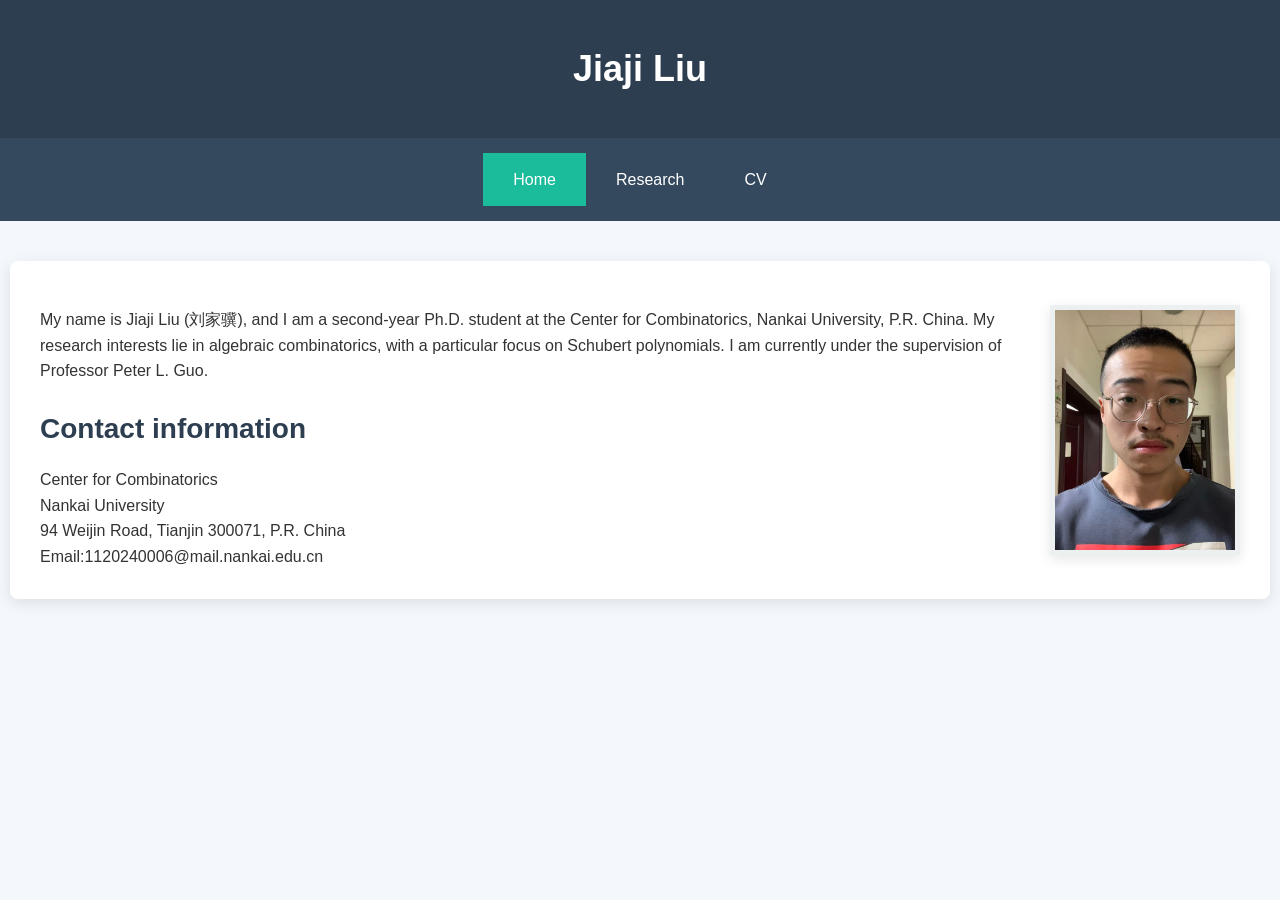
<file: index.html>
<!DOCTYPE html>
<html lang="en">
<head>
    <meta charset="UTF-8">
    <meta name="viewport" content="width=device-width, initial-scale=1.0">
    <meta name="description" content="Personal Homepage - Jiaji Liu">
    <title>Jiaji Liu</title>
    <link rel="stylesheet" href="styles.css">
</head>
<body>

    <header>
        <h1>Jiaji Liu</h1>
    </header>

    <nav>
        <a href="index.html" class="active">Home</a>
        <a href="research.html">Research</a>
        <a href="cv.html">CV</a>
    </nav>

    <section id="home">
        <div class="home-content">
            <div class="text">
                
                <p>My name is Jiaji Liu (刘家骥), and I am a second-year Ph.D. student at the Center for Combinatorics, Nankai University, P.R. China. My research interests lie in algebraic combinatorics, with a particular focus on Schubert polynomials. I am currently under the supervision of Professor Peter L. Guo.  </p>
               <h2>Contact information</h2>
                Center for Combinatorics<br>
                 Nankai University<br>
                94 Weijin Road, Tianjin 300071, P.R. China<br>
                Email:1120240006@mail.nankai.edu.cn            
</div>
      <img src="photo.jpg" alt="Jiaji Liu" class="photo">

</div>
    </section>



</body>
</html>
</file>
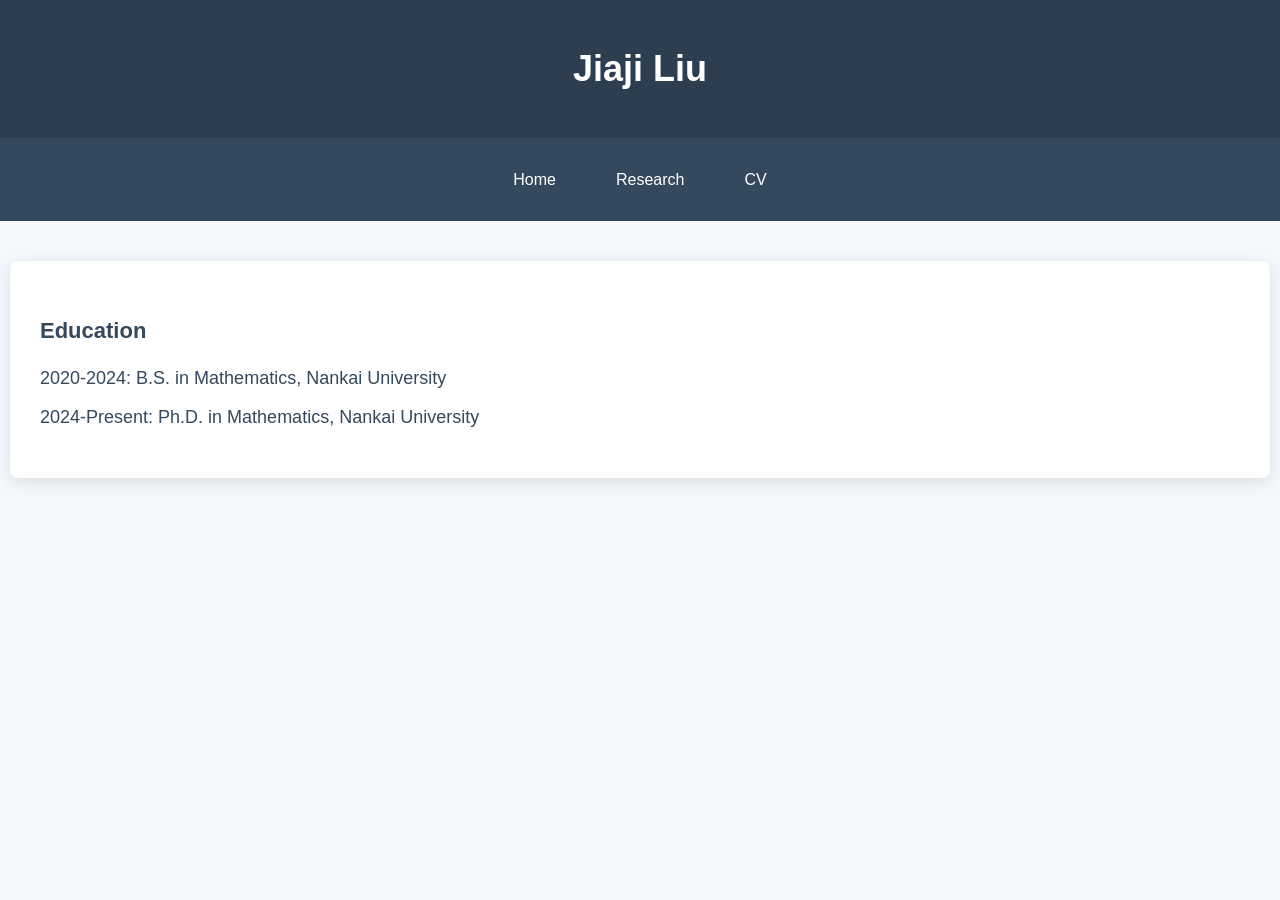
<file: cv.html>
<!DOCTYPE html>
<html lang="zh">
<head>
    <meta charset="UTF-8">
    <meta name="viewport" content="width=device-width, initial-scale=1.0">
    <meta name="description" content=" - Jiaji Liu">
    <title>Jiaji Liu - CV</title>
    <link rel="stylesheet" href="styles.css">
</head>
<body>

   <header>
        <h1>Jiaji Liu</h1>
    </header>

    <nav>
        <a href="index.html">Home</a>
        <a href="research.html">Research</a>
        <a href="cv.html">CV</a>
    </nav>

    <section id="cv">
     
        <h3>Education</h3>
        <ul>
	<li>2020-2024: B.S. in Mathematics, Nankai University</li>
            <li>2024-Present: Ph.D. in Mathematics, Nankai University</li>
            
        </ul>

    </section>



</body>
</html>
</file>
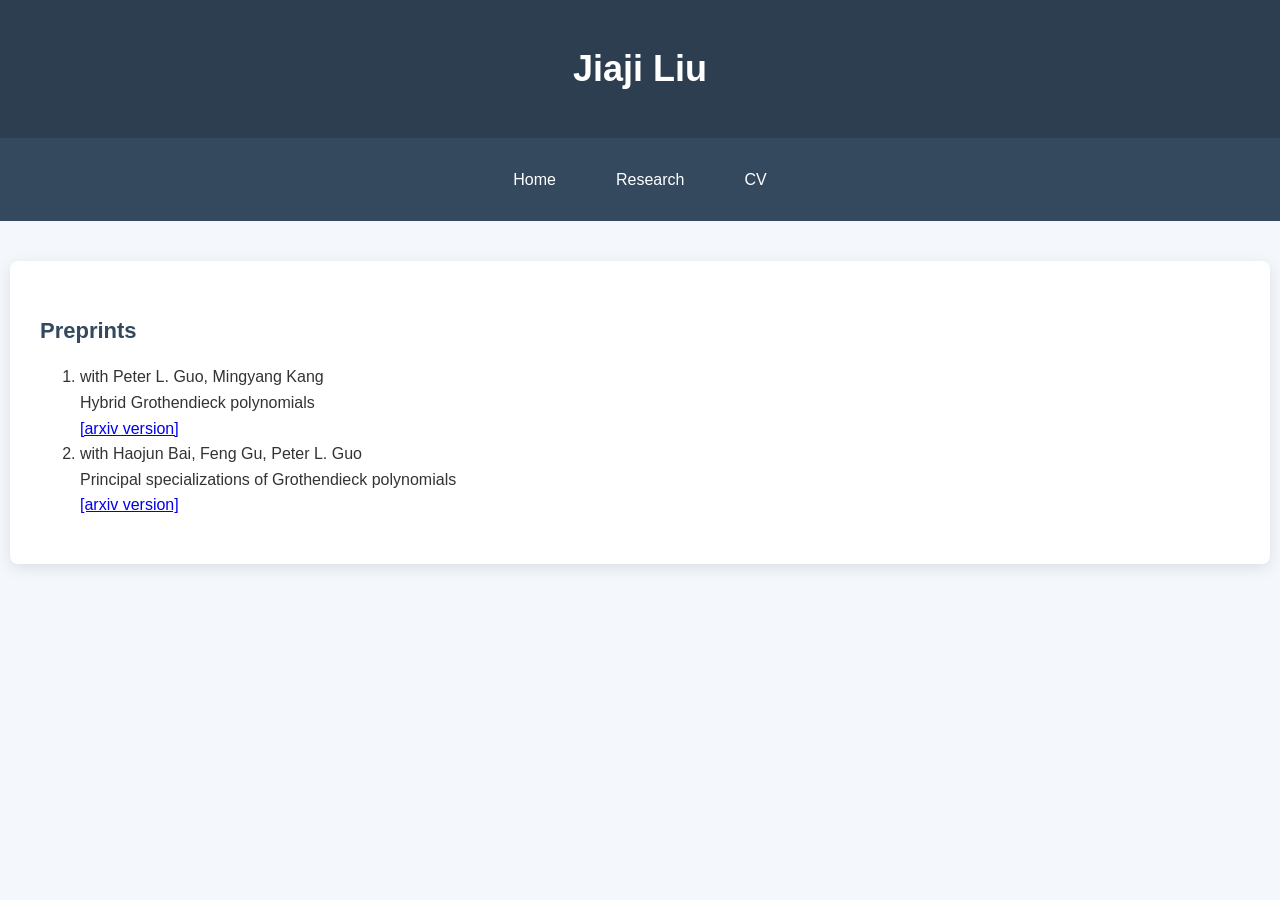
<file: research.html>
<!DOCTYPE html>
<html lang="zh">
<head>
    <meta charset="UTF-8">
    <meta name="viewport" content="width=device-width, initial-scale=1.0">
    <meta name="description" content="Research - Jiaji Liu">
    <title>Jiaji Liu - Research</title>
    <link rel="stylesheet" href="styles.css">
</head>
<body>

    <header>
        <h1>Jiaji Liu </h1>
    </header>

    <nav>
        <a href="index.html">Home</a>
        <a href="research.html">Research</a>
        <a href="cv.html">CV</a>
    </nav>

    <section id="research">

        <h3>Preprints</h3>
<ol>
         <li>
                with Peter L. Guo, Mingyang Kang<br>
                Hybrid Grothendieck polynomials<br>
                <a href="https://arxiv.org/pdf/2505.19072" target="_blank">[arxiv version]</a>
            </li>
    	<li>
				with Haojun Bai, Feng Gu, Peter L. Guo<br>
				Principal specializations of Grothendieck polynomials<br>
                <a href="https://arxiv.org/pdf/2605.10276" target="_blank">[arxiv version]</a >
			 
            </li> 
                        </section>


</body>
</html>
</file>
<file: styles.css>
/* General Styles */
body {
    font-family: 'Arial', sans-serif;
    margin: 0;
    padding: 0;
    background-color: #f4f7fb;
    color: #333;
    line-height: 1.6;
}

header {
    background-color: #2C3E50;
    color: white;
    padding: 40px 20px;
    text-align: center;
    box-shadow: 0 4px 10px rgba(0, 0, 0, 0.1);
}

header h1 {
    margin: 0;
    font-size: 36px;
    font-weight: 600;
}

nav {
    background-color: #34495E;
    display: flex;
    justify-content: center;
    padding: 15px 0;
}

nav a {
    color: white;
    padding: 14px 30px;
    text-decoration: none;
    text-align: center;
    font-size: 16px;
    font-weight: 500;
}

nav a:hover {
    background-color: #1ABC9C;
    color: white;
    transition: all 0.3s ease;
}

nav a.active {
    background-color: #1ABC9C;
}

section {
    max-width: 1200px;
    margin: 40px auto;
    padding: 30px;
    background-color: white;
    box-shadow: 0 4px 15px rgba(0, 0, 0, 0.1);
    border-radius: 8px;
    overflow: hidden;
}

.container {
    width: 80%;
    margin: 0 auto;
}

h2 {
    font-size: 28px;
    color: #2C3E50;
    margin-bottom: 15px;
}

h3 {
    font-size: 22px;
    color: #34495E;
    margin-bottom: 10px;
}

footer {
    text-align: center;
    padding: 20px;
    background-color: #2C3E50;
    color: white;
    position: relative;
    bottom: 0;
    width: 100%;
}

/* Home Section */
.home-content {
    display: flex;
    align-items: center;
    justify-content: center;
    text-align: left;
}

.home-content .text {
    flex: 1;
    margin-right: 40px;
}

.home-content .photo {
    width: 180px;
    height: auto;
   
    border: 5px solid #ecf0f1;
    box-shadow: 0 4px 12px rgba(0, 0, 0, 0.1);
}

/* List of Publications */
ul {
    list-style-type: none;
    padding: 0;
}

ul li {
    font-size: 18px;
    color: #34495E;
    margin-bottom: 10px;
}

ul li a {
    text-decoration: none;
    color: #1ABC9C;
}

ul li a:hover {
    text-decoration: underline;
}
</file>
